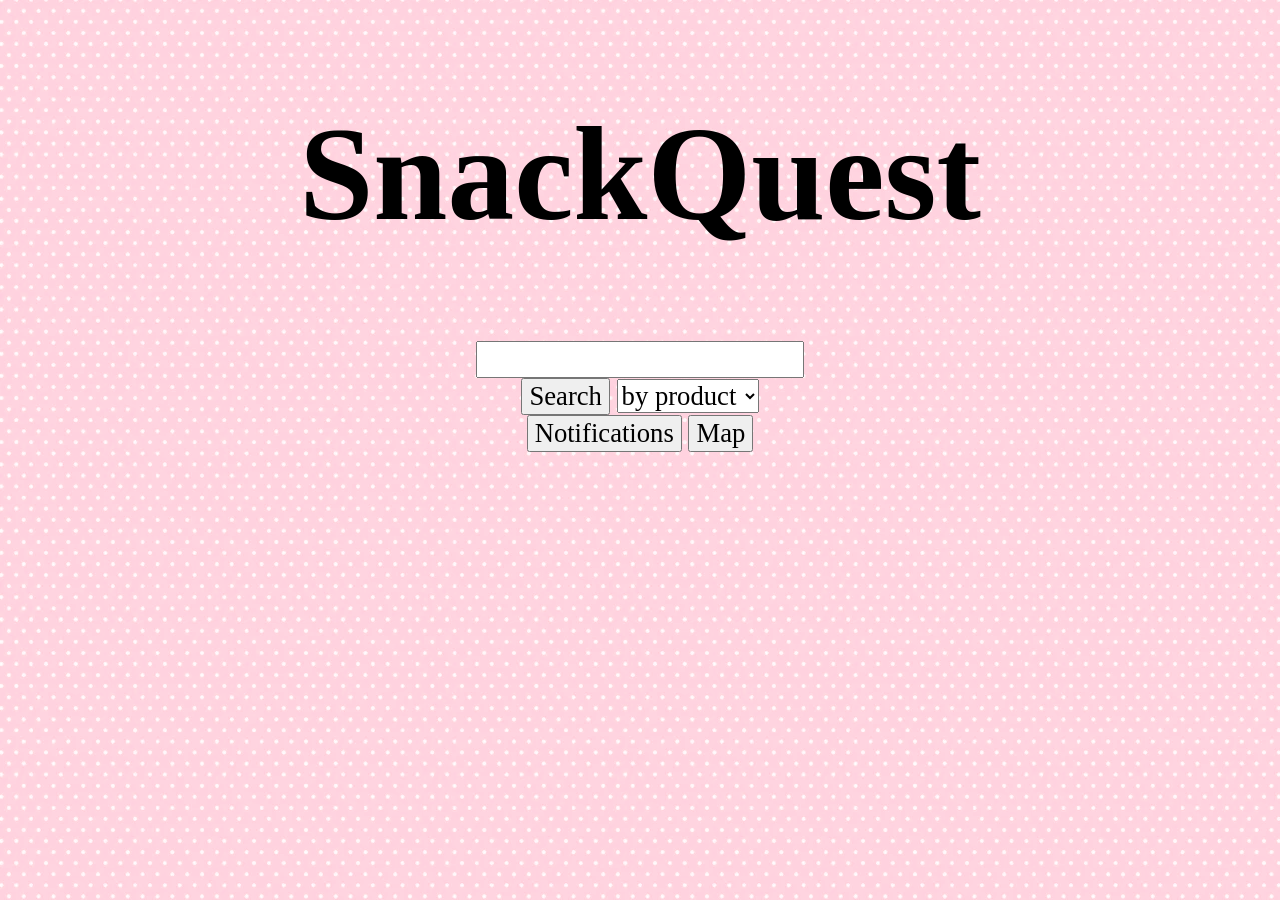
<file: index.html>
<!DOCTYPE html>
<html>
<head>
    <link rel="stylesheet" href="style.css" />
</head>

<body>
    <h1>SnackQuest</h1>

    <div class="search">
        <form id="search-form" action="search/by_product">
            <input type="text" id="search-input" oninput="updateSearchLink();">

            <div>
                <button type="submit">
                    <a id="search-link" href="search/by_product">Search</a>
                </button>

                <select id="search-selector" onchange="updateSearchLink(); clearSearchBox();">
                    <option value="by_product" selected>by product</option>
                    <option value="by_location">by location</option>
                </select>
            </div>
        </form>
    </div>

    <nav>
        <button type="button">
            <a href="notifications">Notifications</a>
        </button>

        <button type="button">
            <a href="map">Map</a>
        </button>
    </nav>

    <script>
        function updateSearchLink() {
            select = document.getElementById("search-selector");
            searchLink = "search/" + select.value + "?q=" + document.getElementById("search-input").value;
            document.getElementById("search-link").href = searchLink;
            document.getElementById("search-form").action = searchLink;
        }

        updateSearchLink();

        function clearSearchBox() {
            document.getElementById("search-input").value = "";
        }
    </script>
</body>
</html>
</file>
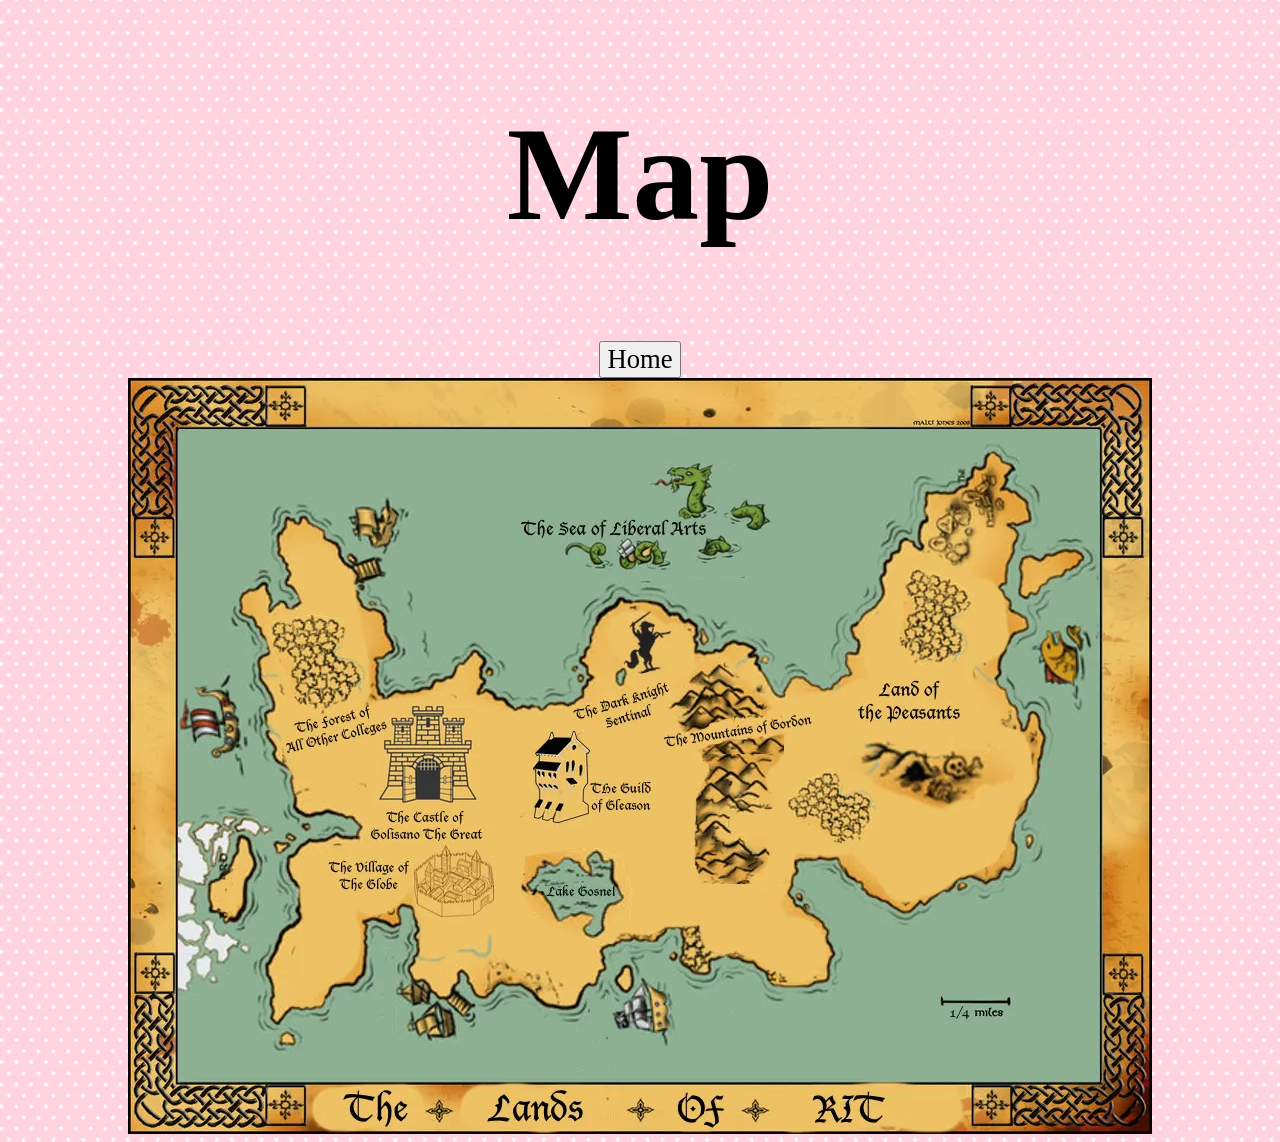
<file: map.html>
<html>
<head>
    <link rel="stylesheet" href="style.css" />
</head>

<body>
  <h1>Map</h1>
  <button type="button">
    <a href="index">Home</a>
  </button>

  <img src="images/map.png" alt="A map of RIT.">
</body>
</html>
</file>
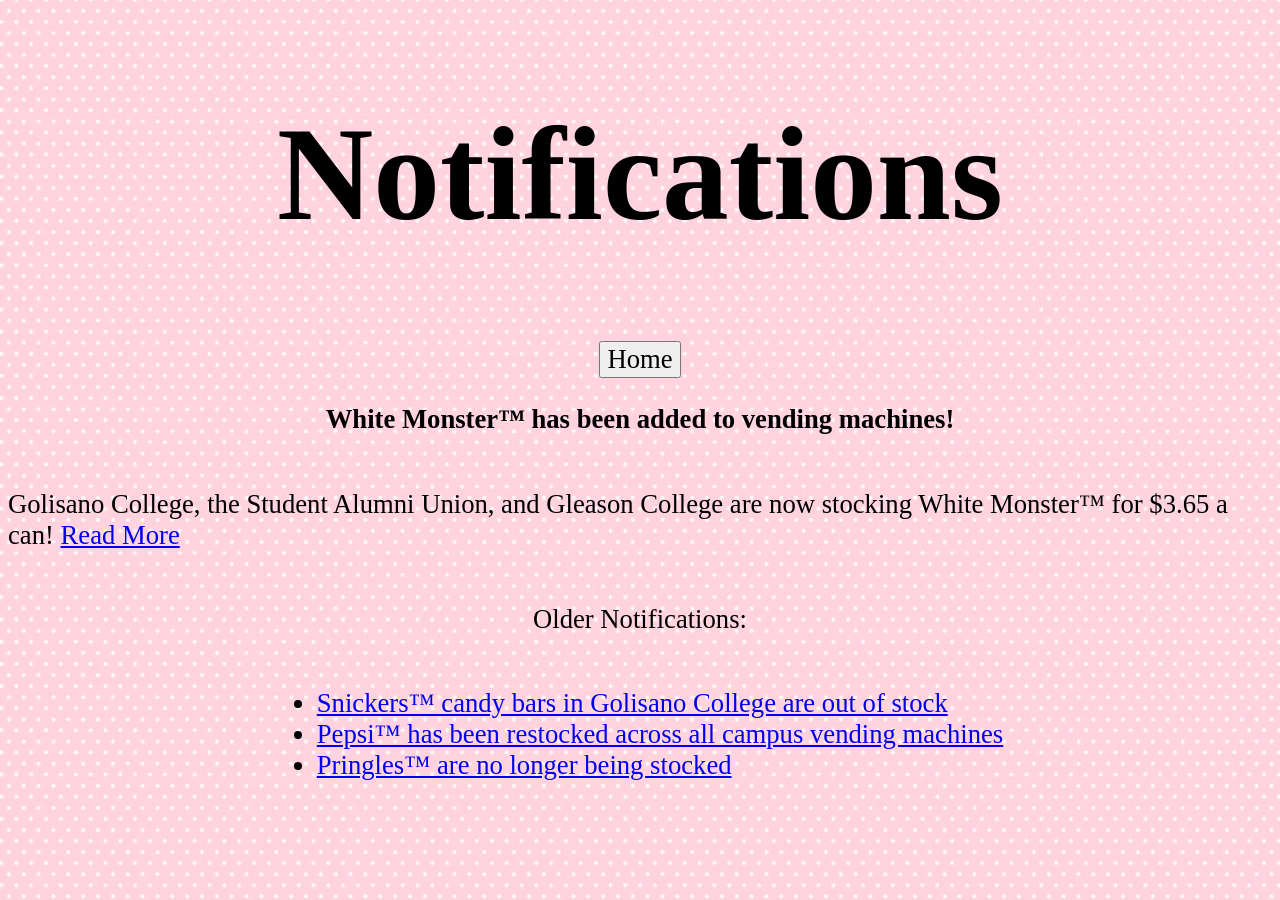
<file: notifications.html>
<html>
  <head>
    <link rel="stylesheet" href="style.css" />
  </head>
<body>
  <h1>Notifications</h1>
  <button type="button">
    <a href="index">Home</a>
  </button>
  <p><b>White Monster™ has been added to vending machines!</b></p> 
  <p>Golisano College, the Student Alumni Union, and Gleason College are now stocking White Monster™ for $3.65 a can! <a href="notifications/notification1">Read More</a></p>
  <p>Older Notifications:</p>
  <ul>
    <li><a href="notifications/notification2">Snickers™ candy bars in Golisano College are out of stock</a></li>
    <li><a href="notifications/notification3">Pepsi™ has been restocked across all campus vending machines</a></li>
    <li><a href="notifications/notification4">Pringles™ are no longer being stocked</a></li>
  </ul>
</body>
</html>
</file>
<file: style.css>
body {
    display: flex;
    flex-direction: column;
    align-items: center;
    background-color: hotpink;
    font-family: "Comic Sans MS", "Comic Sans", cursive;
    background-image: url("images/background.webp");
    background-blend-mode: lighten;
    font-size: 20pt;
}

* {
    font-family: inherit;
    font-size: inherit;
}


div.search {
    display: inherit;
    flex-direction: inherit;
    align-items: inherit;
}

div.search > * {
    display: inherit;
    flex-direction: inherit;
    align-items: inherit;
}

@keyframes growShrink {
  0%, 100% {
    transform: scale(1.0) rotate(-10deg);
  }
  50% {
    transform: scale(1.2) rotate(20deg);
  }
}

h1 {
    font-size: 100pt;
    animation: growShrink 1s ease-in-out infinite;
}

button a {
    text-decoration: none;
    color: inherit;
}
</file>
